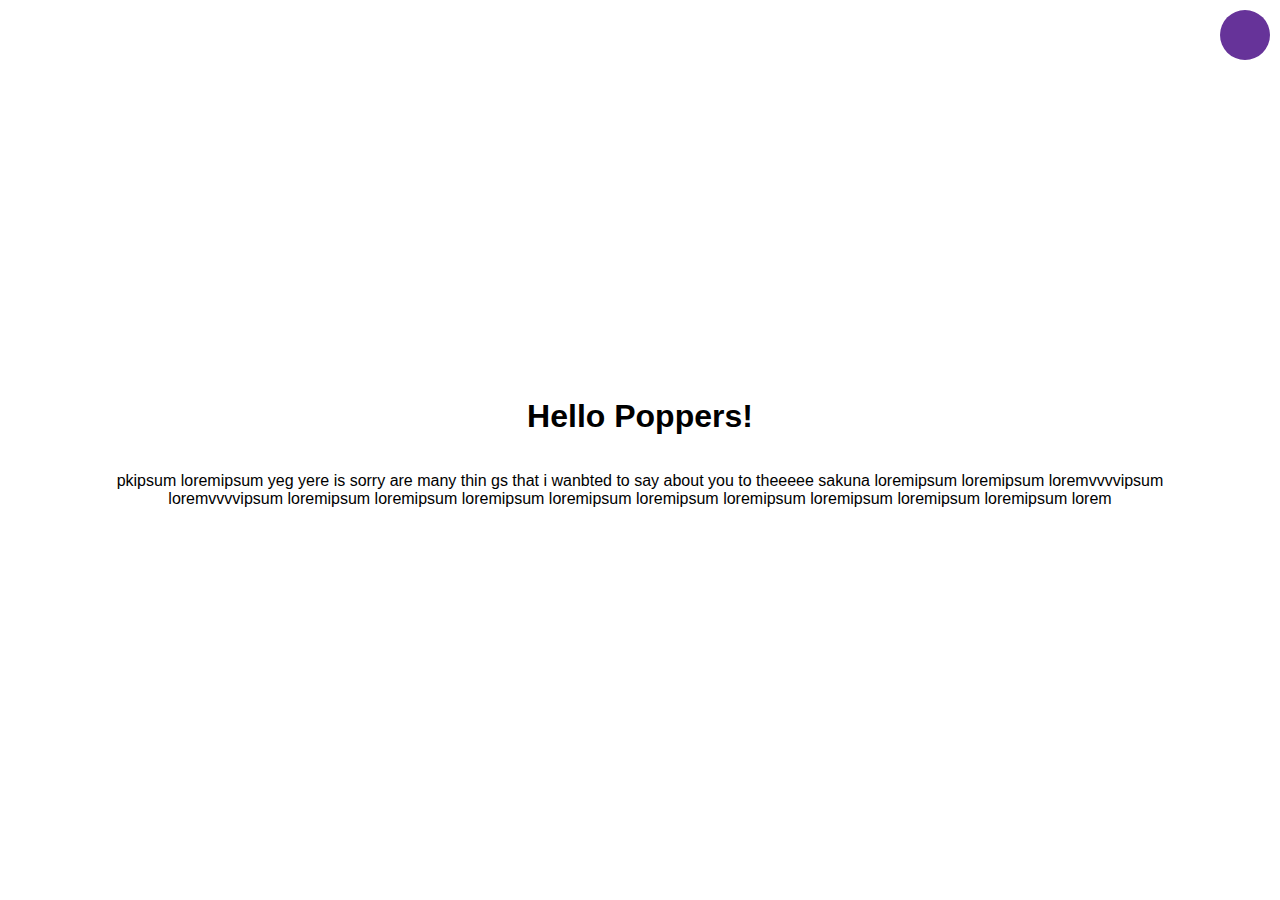
<file: dark theme/index.html>
<!DOCTYPE html>
<html lang="en">
<head>
    <meta charset="UTF-8">
    <meta name="viewport" content="width=device-width, initial-scale=1.0">
    <title>Dark Mode Toggle</title>
    <link rel ="stylesheet" href="css/style.css">
<script type="text/javascript", src='js/script.js'></script>




</head>

<body>
    <div class="toggle-container">
        <input type="checkbox" id="toggle" name="toggle"/>

        <label for="toggle"></label>
    </div>

    <h1>Hello Poppers!</h1>
    <p>pkipsum loremipsum yeg yere is sorry are many thin gs that i wanbted to say about you to theeeee sakuna loremipsum loremipsum loremvvvvipsum loremvvvvipsum loremipsum loremipsum loremipsum loremipsum loremipsum loremipsum loremipsum loremipsum loremipsum lorem</p>
    
    <script type="text/javascript", src='js/script.js'></script>
</body>
</html>
</file>
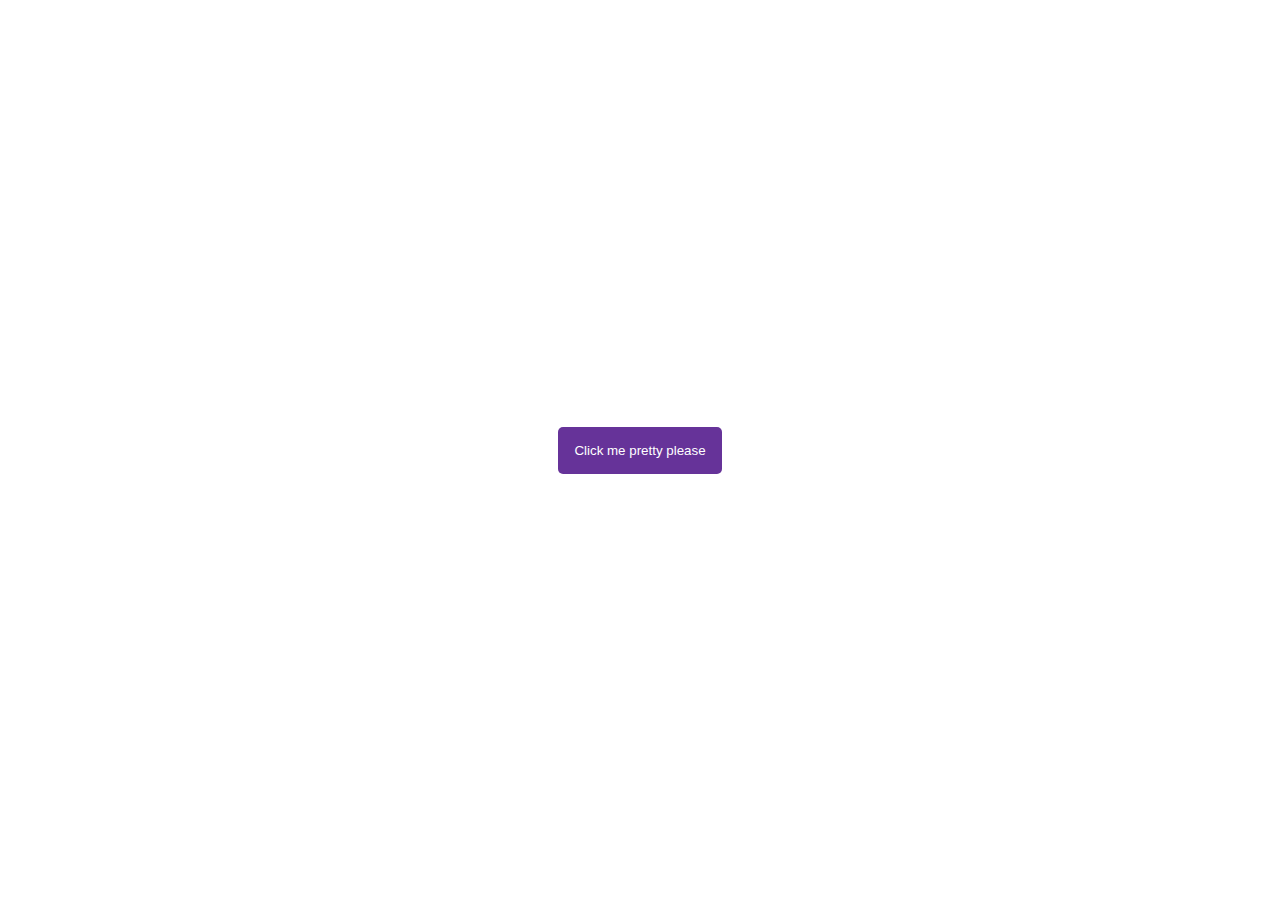
<file: toast-notification/index.html>
<!DOCTYPE html>
<html lang="en">
<head>
    <meta charset="UTF-8">
    <meta name="viewport" content="width=device-width, initial-scale=1.0">
    <title>pop-up</title>



    <link rel ="stylesheet" href="css/style.css">
    
    

</head>
<body>
    <div id="container"></div>
    <button id="btn"> Click me pretty please</button>

    
    




    <script type="text/javascript", src='js/script.js'></script>

    
</body>
</html>
</file>
<file: dark theme/css/style.css>
*{
    box-sizing: border-box;
}

body{
    display:flex;
    align-items: center;
    justify-content: center;
    flex-direction: column;
    font-family: "poppins", sans-serif;
    margin: 0;
    min-height: 100vh;
    text-align: center;
    padding: 5rem;

    transition: background 0.3s linear;/*these two lines are added at the last*/
    color 0.3s linear;
}

body.dark{
    background-color: #1f1f1f;
    color:white;
}

.toggle-container{
    position: fixed;
    top: 10px;
    right: 10px;
}

label{
    background-color: rebeccapurple;
   
    border-radius: 50%;
    display: inline-block;
    width: 50px;
    height: 50px;
    cursor: pointer;
    user-select: none;
    transition: background 0.3s linear;
}

body.dark label{
    background-color: #fff;
}

input{
    visibility: hidden;
}
</file>
<file: toast-notification/css/style.css>
*{
    box-sizing: border-box;
}

body{
    display:flex;
    align-items: center;
    justify-content: center;
    font-family: "poppins", sans-serif;
    margin: 0;
    min-height: 100vh;
}

button{
    background-color: rebeccapurple;
    color: white;
    font-family: inherit;
    padding: 1rem;
    border-radius: 5px;
    border: none;
}

#container{
    position: fixed;
    bottom: 10px;
    right: 10px;
}

.toast{
    background-color: rebeccapurple;
    border-radius: 5px;
    padding: 2rem;
    margin: 1rem;
    color: #fff;
    
}
</file>
